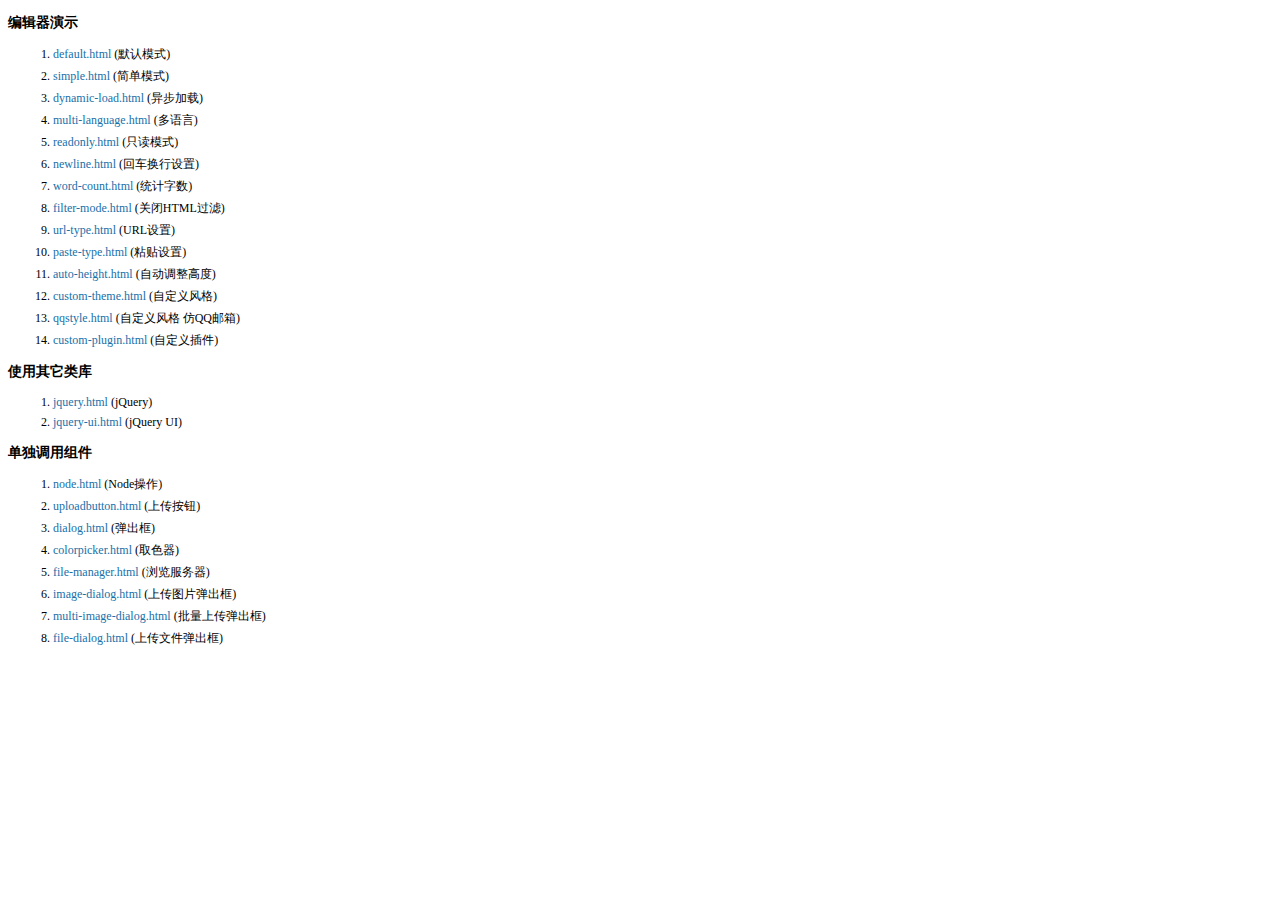
<file: kyruns/admin/editor/examples/index.html>
<!doctype html>
<html>
	<head>
		<meta charset="utf-8" />
		<title>KindEditor Examples</title>
		<style>
			body {
				font-size: 12px;
				font-family: Tahoma, Simsun;
			}
			h3 {
				font-size: 14px;
			}
			a {
				color: #1870a9;
				text-decoration: none;
			}
			a:hover {
				color: #BC2A4D;
			}
			li {
				margin: 5px;
			}
		</style>
	</head>
	<body>
		<h3>编辑器演示</h3>
		<ol>
			<li><a href="default.html" target="_blank">default.html</a> (默认模式)</li>
			<li><a href="simple.html" target="_blank">simple.html</a> (简单模式)</li>
			<li><a href="dynamic-load.html" target="_blank">dynamic-load.html</a> (异步加载)</li>
			<li><a href="multi-language.html" target="_blank">multi-language.html</a> (多语言)</li>
			<li><a href="readonly.html" target="_blank">readonly.html</a> (只读模式)</li>
			<li><a href="newline.html" target="_blank">newline.html</a> (回车换行设置)</li>
			<li><a href="word-count.html" target="_blank">word-count.html</a> (统计字数)</li>
			<li><a href="filter-mode.html" target="_blank">filter-mode.html</a> (关闭HTML过滤)</li>
			<li><a href="url-type.html" target="_blank">url-type.html</a> (URL设置)</li>
			<li><a href="paste-type.html" target="_blank">paste-type.html</a> (粘贴设置)</li>
			<li><a href="auto-height.html" target="_blank">auto-height.html</a> (自动调整高度)</li>
			<li><a href="custom-theme.html" target="_blank">custom-theme.html</a> (自定义风格)</li>
			<li><a href="qqstyle.html" target="_blank">qqstyle.html</a> (自定义风格 仿QQ邮箱)</li>
			<li><a href="custom-plugin.html" target="_blank">custom-plugin.html</a> (自定义插件)</li>
		</ol>
		<h3>使用其它类库</h3>
		<ol>
			<li><a href="jquery.html" target="_blank">jquery.html</a> (jQuery)</li>
			<li><a href="jquery-ui.html" target="_blank">jquery-ui.html</a> (jQuery UI)</li>
		</ol>
		<h3>单独调用组件</h3>
		<ol>
			<li><a href="node.html" target="_blank">node.html</a> (Node操作)</li>
			<li><a href="uploadbutton.html" target="_blank">uploadbutton.html</a> (上传按钮)</li>
			<li><a href="dialog.html" target="_blank">dialog.html</a> (弹出框)</li>
			<li><a href="colorpicker.html" target="_blank">colorpicker.html</a> (取色器)</li>
			<li><a href="file-manager.html" target="_blank">file-manager.html</a> (浏览服务器)</li>
			<li><a href="image-dialog.html" target="_blank">image-dialog.html</a> (上传图片弹出框)</li>
			<li><a href="multi-image-dialog.html" target="_blank">multi-image-dialog.html</a> (批量上传弹出框)</li>
			<li><a href="file-dialog.html" target="_blank">file-dialog.html</a> (上传文件弹出框)</li>
		</ol>
	</body>
</html>
</file>
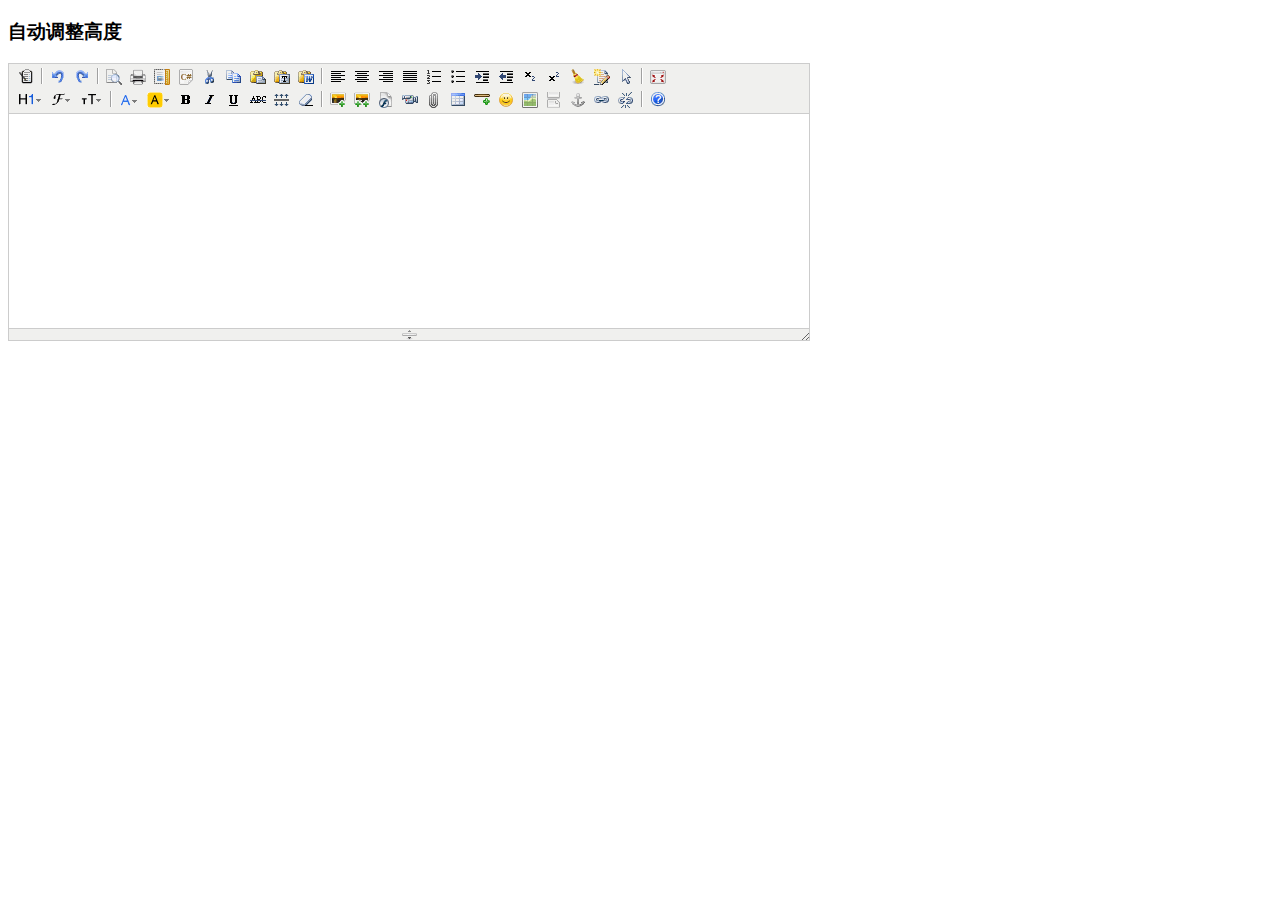
<file: kyruns/admin/editor/examples/auto-height.html>
<!doctype html>
<html>
	<head>
		<meta charset="utf-8" />
		<title>Auto Height Examples</title>
		<style>
			form {
				margin: 0;
			}
			textarea {
				display: block;
			}
		</style>
		<link rel="stylesheet" href="../themes/default/default.css" />
		<script charset="utf-8" src="../kindeditor-min.js"></script>
		<script charset="utf-8" src="../lang/zh_CN.js"></script>
		<script>
			KindEditor.ready(function(K) {
				K.create('textarea[name="content"]', {
					autoHeightMode : true,
					afterCreate : function() {
						this.loadPlugin('autoheight');
					}
				});
			});
		</script>
	</head>
	<body>
		<h3>自动调整高度</h3>
		<form>
			<textarea name="content" style="width:800px;height:200px;"></textarea>
		</form>
	</body>
</html>
</file>
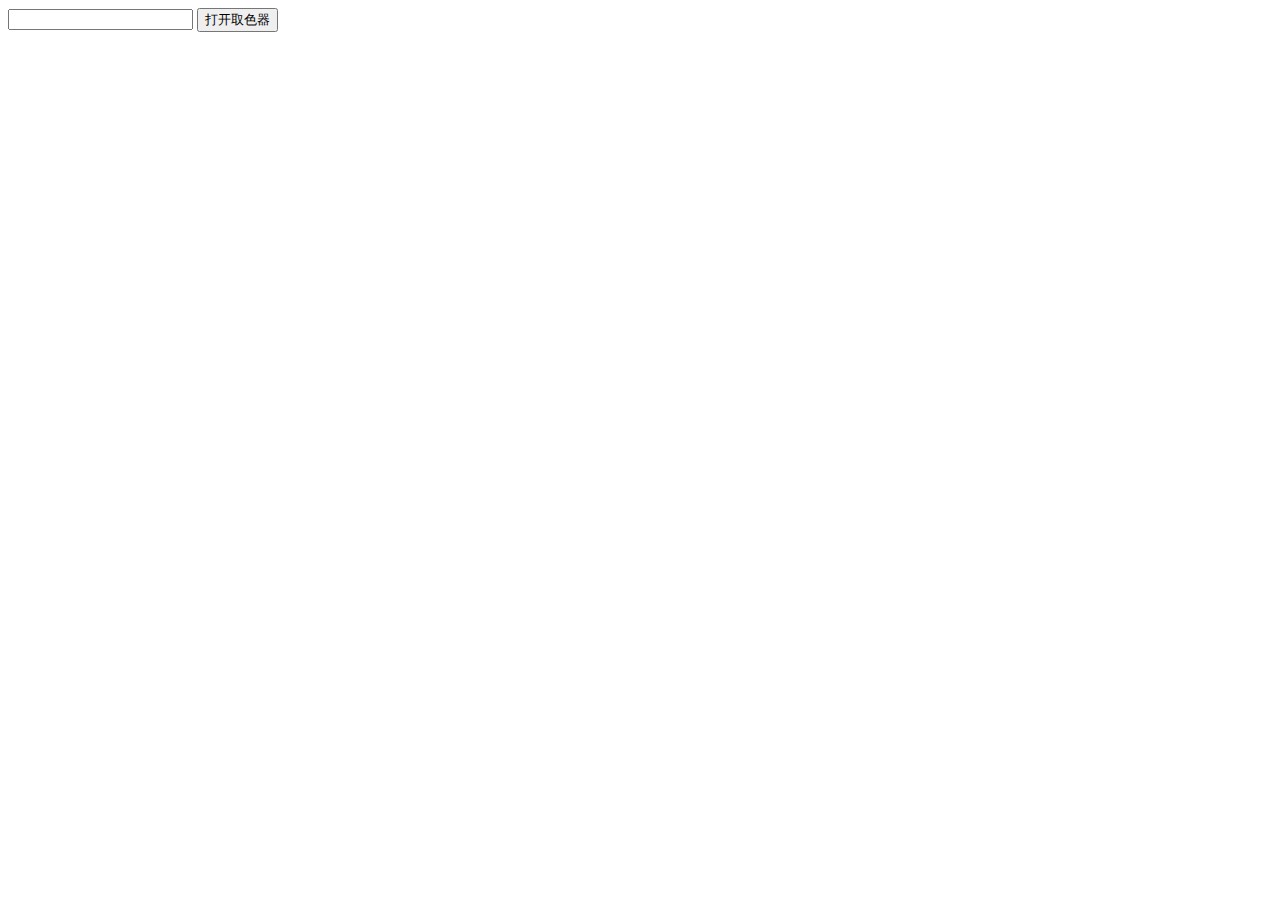
<file: kyruns/admin/editor/examples/colorpicker.html>
<!doctype html>
<html>
	<head>
		<meta charset="utf-8" />
		<title>ColorPicker Examples</title>
		<link rel="stylesheet" href="../themes/default/default.css" />
		<script src="../kindeditor-min.js"></script>
		<script>
			KindEditor.ready(function(K) {
				var colorpicker;
				K('#colorpicker').bind('click', function(e) {
					e.stopPropagation();
					if (colorpicker) {
						colorpicker.remove();
						colorpicker = null;
						return;
					}
					var colorpickerPos = K('#colorpicker').pos();
					colorpicker = K.colorpicker({
						x : colorpickerPos.x,
						y : colorpickerPos.y + K('#colorpicker').height(),
						z : 19811214,
						selectedColor : 'default',
						noColor : '无颜色',
						click : function(color) {
							K('#color').val(color);
							colorpicker.remove();
							colorpicker = null;
						}
					});
				});
				K(document).click(function() {
					if (colorpicker) {
						colorpicker.remove();
						colorpicker = null;
					}
				});
			});
		</script>
	</head>
	<body>
		<input type="text" id="color" value="" /> <input type="button" id="colorpicker" value="打开取色器" />
	</body>
</html>
</file>
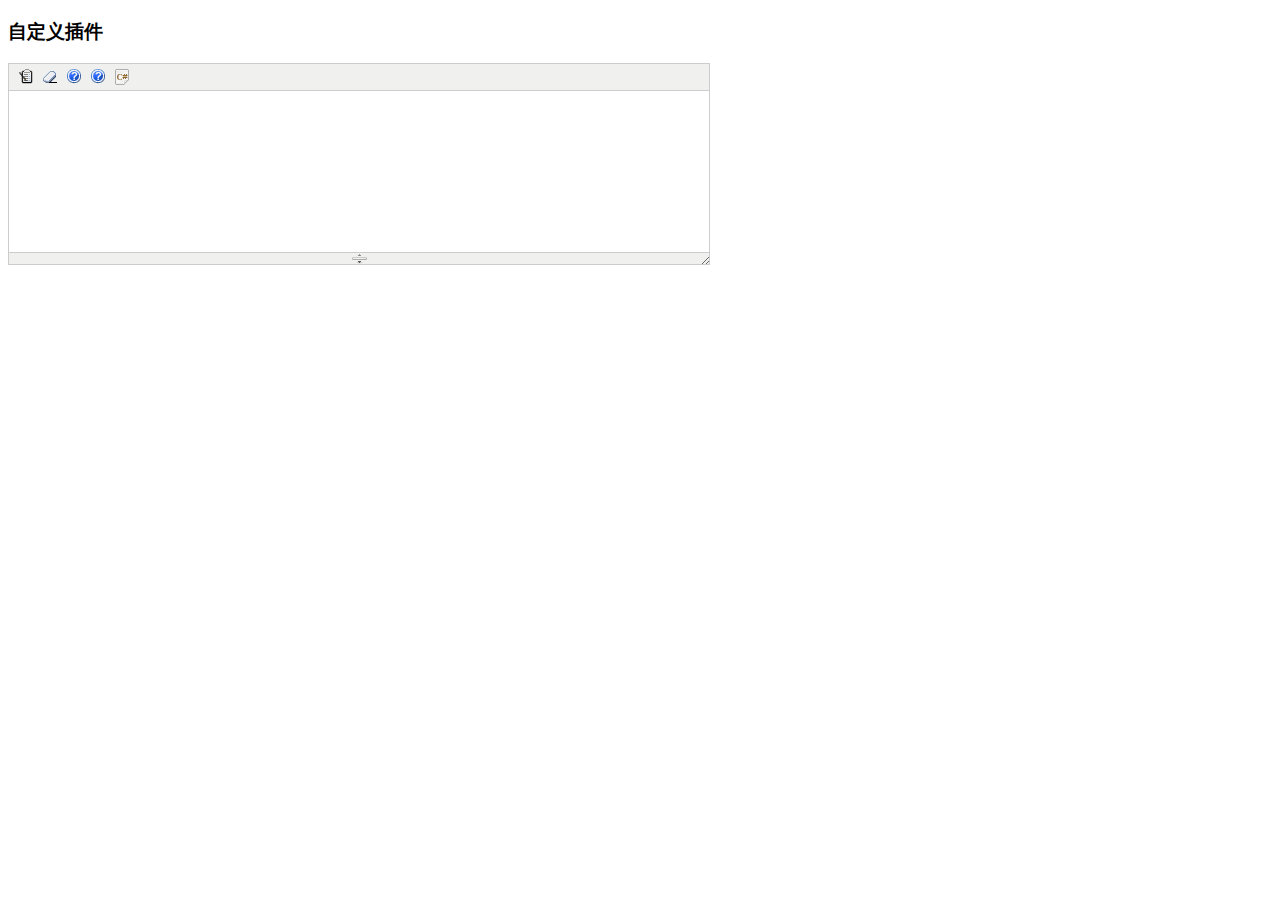
<file: kyruns/admin/editor/examples/custom-plugin.html>
<!doctype html>
<html>
	<head>
		<meta charset="utf-8" />
		<title>Custom Plugin Examples</title>
		<style>
			form {
				margin: 0;
			}
			textarea {
				display: block;
			}
			.ke-icon-example1 {
				background-image: url(../themes/default/default.gif);
				background-position: 0px -672px;
				width: 16px;
				height: 16px;
			}
			.ke-icon-example2 {
				background-image: url(../themes/default/default.gif);
				background-position: 0px -672px;
				width: 16px;
				height: 16px;
			}
		</style>
		<link rel="stylesheet" href="../themes/default/default.css" />
		<script charset="utf-8" src="../kindeditor-min.js"></script>
		<script charset="utf-8" src="../lang/zh_CN.js"></script>
		<script>
			// 自定义插件 #1
			KindEditor.lang({
				example1 : '插入HTML'
			});
			KindEditor.plugin('example1', function(K) {
				var self = this, name = 'example1';
				self.clickToolbar(name, function() {
					self.insertHtml('<strong>测试内容</strong>');
				});
			});
			// 自定义插件 #2
			KindEditor.lang({
				example2 : 'CLASS样式'
			});
			KindEditor.plugin('example2', function(K) {
				var self = this, name = 'example2';
				function click(value) {
					var cmd = self.cmd;
					if (value === 'adv_strikethrough') {
						cmd.wrap('<span style="background-color:#e53333;text-decoration:line-through;"></span>');
					} else {
						cmd.wrap('<span class="' + value + '"></span>');
					}
					cmd.select();
					self.hideMenu();
				}
				self.clickToolbar(name, function() {
					var menu = self.createMenu({
						name : name,
						width : 150
					});
					menu.addItem({
						title : '红底白字',
						click : function() {
							click('red');
						}
					});
					menu.addItem({
						title : '绿底白字',
						click : function() {
							click('green');
						}
					});
					menu.addItem({
						title : '黄底白字',
						click : function() {
							click('yellow');
						}
					});
					menu.addItem({
						title : '自定义删除线',
						click : function() {
							click('adv_strikethrough');
						}
					});
				});
			});
			KindEditor.ready(function(K) {
				K.create('#content1', {
					cssPath : ['../plugins/code/prettify.css', 'index.css'],
					items : ['source', 'removeformat', 'example1', 'example2', 'code']
				});
			});
		</script>
	</head>
	<body>
		<h3>自定义插件</h3>
		<textarea id="content1" name="content" style="width:700px;height:200px;visibility:hidden;"></textarea>
	</body>
</html>
</file>
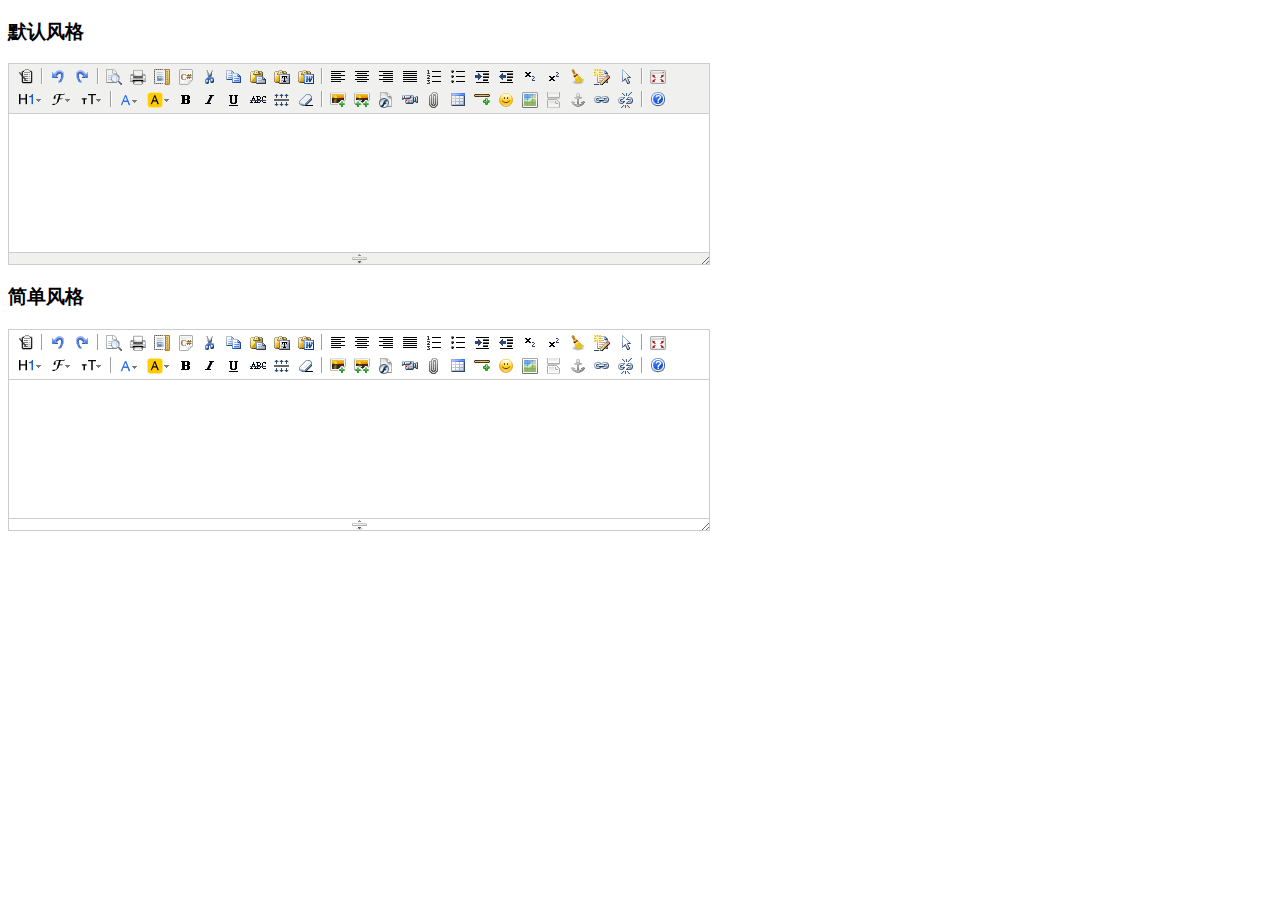
<file: kyruns/admin/editor/examples/custom-theme.html>
<!doctype html>
<html>
	<head>
		<meta charset="utf-8" />
		<title>Custom Theme Examples</title>
		<style>
			form {
				margin: 0;
			}
			textarea {
				display: block;
			}
		</style>
		<link rel="stylesheet" href="../themes/default/default.css" />
		<script charset="utf-8" src="../kindeditor-min.js"></script>
		<script charset="utf-8" src="../lang/zh_CN.js"></script>
		<script>
			KindEditor.ready(function(K) {
				K.create('#content1', {
					themeType : 'default'
				});
				K.create('#content2', {
					themeType : 'simple'
				});
			});
		</script>
	</head>
	<body>
		<h3>默认风格</h3>
		<textarea id="content1" name="content" style="width:700px;height:200px;visibility:hidden;"></textarea>
		<h3>简单风格</h3>
		<textarea id="content2" name="content" style="width:700px;height:200px;visibility:hidden;"></textarea>
	</body>
</html>
</file>
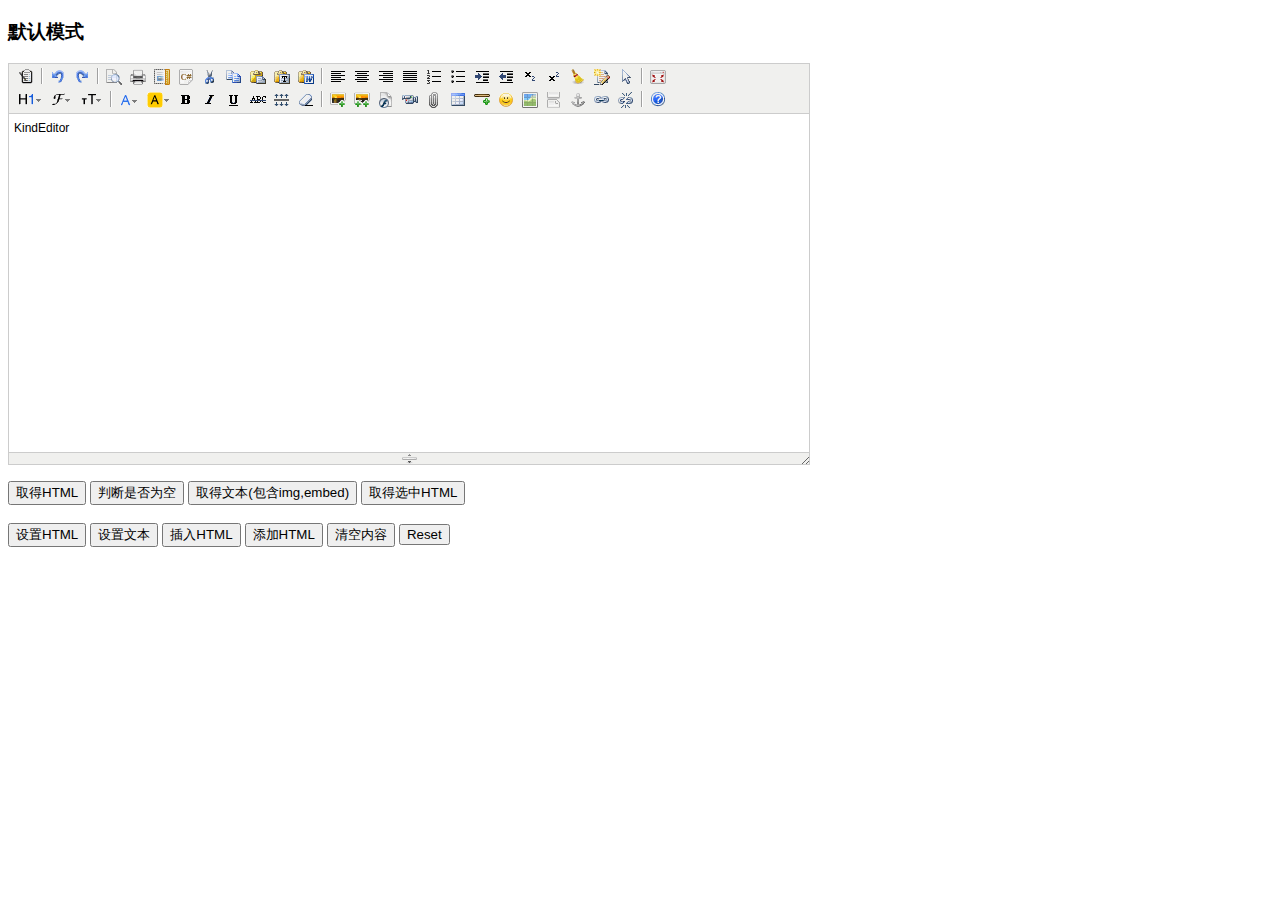
<file: kyruns/admin/editor/examples/default.html>
<!doctype html>
<html>
	<head>
		<meta charset="utf-8" />
		<title>Default Examples</title>
		<style>
			form {
				margin: 0;
			}
			textarea {
				display: block;
			}
		</style>
		<link rel="stylesheet" href="../themes/default/default.css" />
		<script charset="utf-8" src="../kindeditor-min.js"></script>
		<script charset="utf-8" src="../lang/zh_CN.js"></script>
		<script>
			var editor;
			KindEditor.ready(function(K) {
				editor = K.create('textarea[name="content"]', {
					allowFileManager : true
				});
				K('input[name=getHtml]').click(function(e) {
					alert(editor.html());
				});
				K('input[name=isEmpty]').click(function(e) {
					alert(editor.isEmpty());
				});
				K('input[name=getText]').click(function(e) {
					alert(editor.text());
				});
				K('input[name=selectedHtml]').click(function(e) {
					alert(editor.selectedHtml());
				});
				K('input[name=setHtml]').click(function(e) {
					editor.html('<h3>Hello KindEditor</h3>');
				});
				K('input[name=setText]').click(function(e) {
					editor.text('<h3>Hello KindEditor</h3>');
				});
				K('input[name=insertHtml]').click(function(e) {
					editor.insertHtml('<strong>插入HTML</strong>');
				});
				K('input[name=appendHtml]').click(function(e) {
					editor.appendHtml('<strong>添加HTML</strong>');
				});
				K('input[name=clear]').click(function(e) {
					editor.html('');
				});
			});
		</script>
	</head>
	<body>
		<h3>默认模式</h3>
		<form>
			<textarea name="content" style="width:800px;height:400px;visibility:hidden;">KindEditor</textarea>
			<p>
				<input type="button" name="getHtml" value="取得HTML" />
				<input type="button" name="isEmpty" value="判断是否为空" />
				<input type="button" name="getText" value="取得文本(包含img,embed)" />
				<input type="button" name="selectedHtml" value="取得选中HTML" />
				<br />
				<br />
				<input type="button" name="setHtml" value="设置HTML" />
				<input type="button" name="setText" value="设置文本" />
				<input type="button" name="insertHtml" value="插入HTML" />
				<input type="button" name="appendHtml" value="添加HTML" />
				<input type="button" name="clear" value="清空内容" />
				<input type="reset" name="reset" value="Reset" />
			</p>
		</form>
	</body>
</html>
</file>
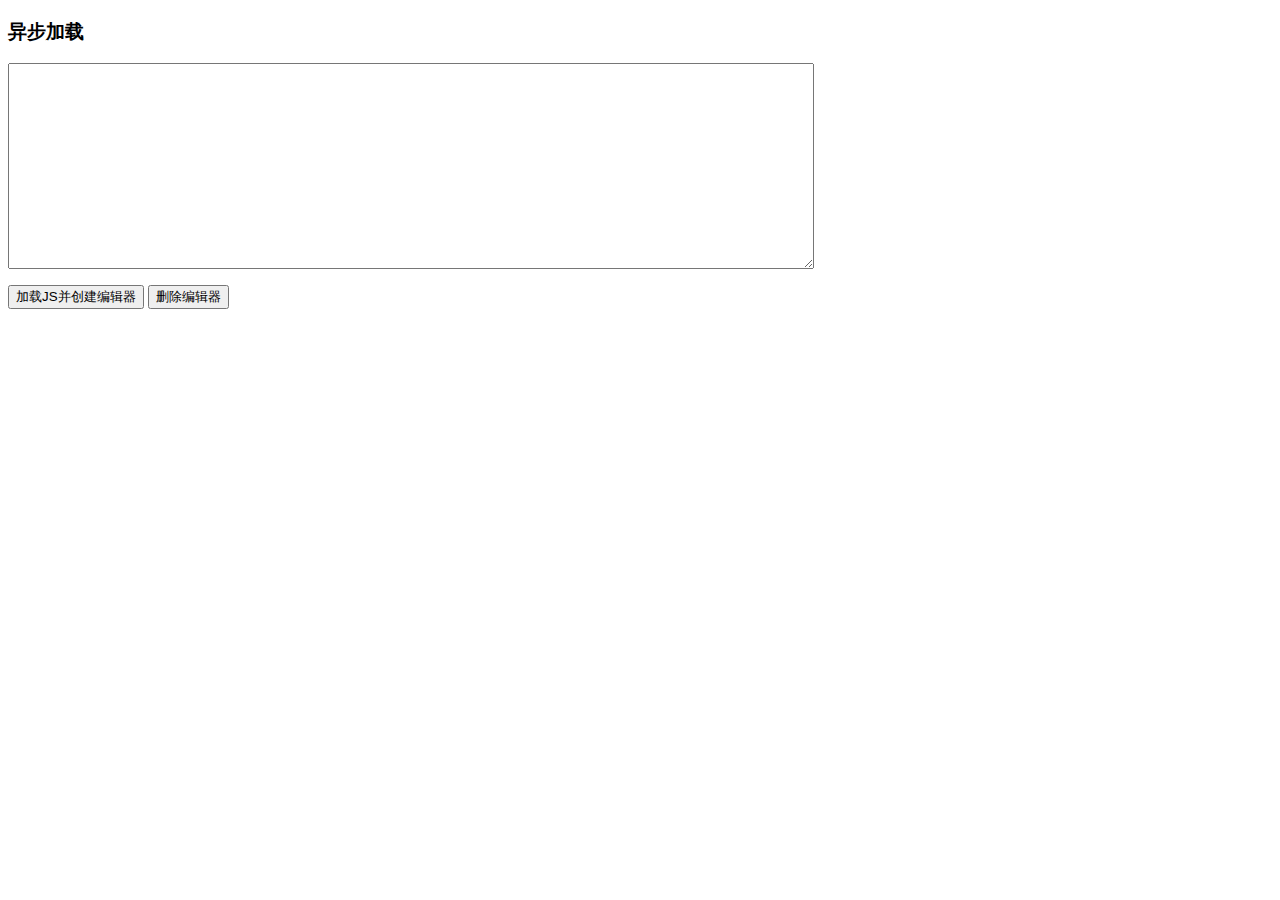
<file: kyruns/admin/editor/examples/dynamic-load.html>
<!doctype html>
<html>
	<head>
		<meta charset="utf-8" />
		<title>Dynamic Load Examples</title>
		<style>
			form {
				margin: 0;
			}
			textarea {
				display: block;
			}
		</style>
		<script charset="utf-8" src="jquery.js"></script>
		<script>
			$(function() {
				$('input[name=load]').click(function() {
					$.getScript('../kindeditor-min.js', function() {
						KindEditor.basePath = '../';
						KindEditor.create('textarea[name="content"]');
					});
				});
				$('input[name=remove]').click(function() {
					KindEditor.remove('textarea[name="content"]');
				});
			});
		</script>
	</head>
	<body>
		<h3>异步加载</h3>
		<form>
			<textarea name="content" style="width:800px;height:200px;"></textarea>
			<p>
				<input type="button" name="load" value="加载JS并创建编辑器" />
				<input type="button" name="remove" value="删除编辑器" />
			</p>
		</form>
	</body>
</html>
</file>
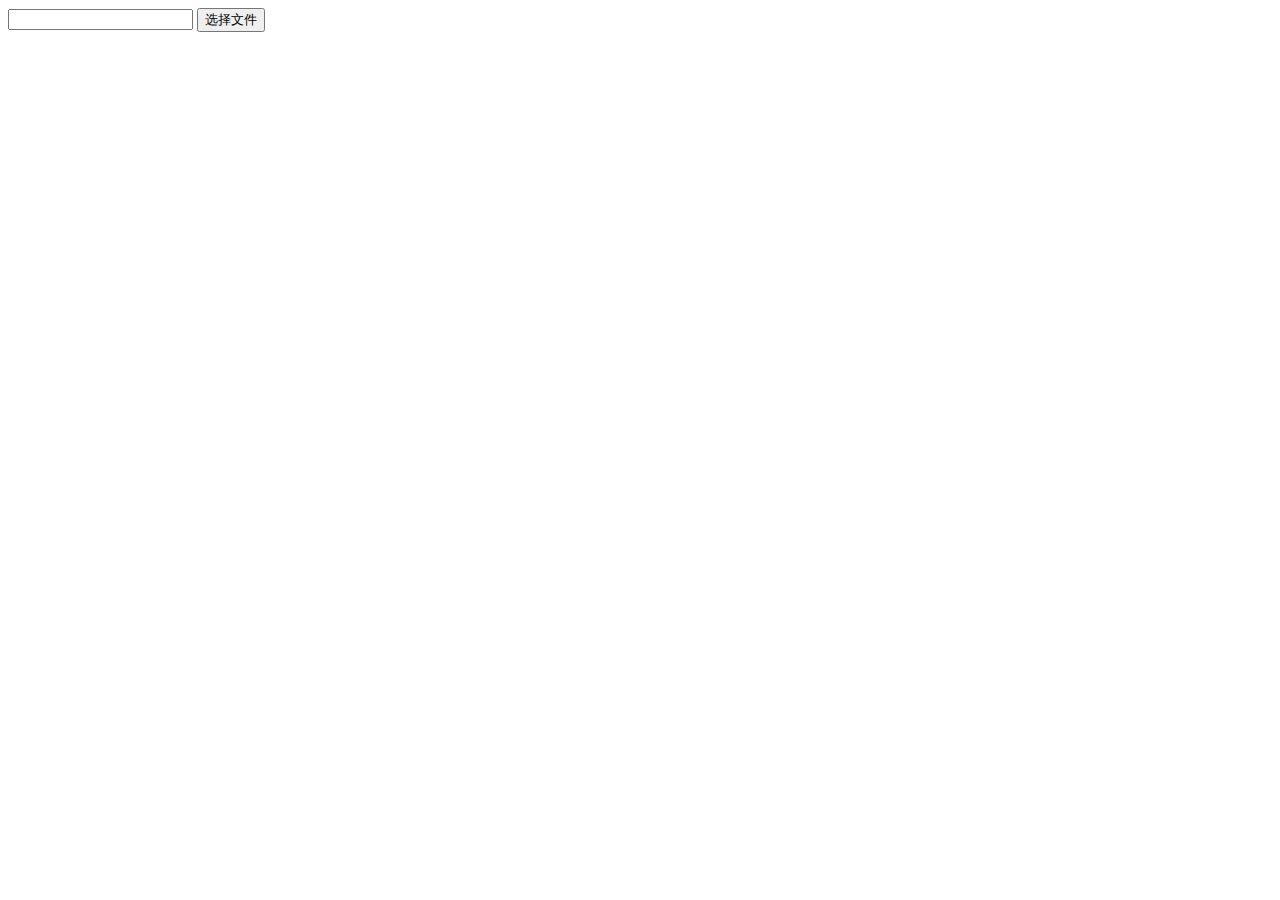
<file: kyruns/admin/editor/examples/file-dialog.html>
<!doctype html>
<html>
	<head>
		<meta charset="utf-8" />
		<title>fileDialog Examples</title>
		<link rel="stylesheet" href="../themes/default/default.css" />
		<script src="../kindeditor.js"></script>
		<script src="../lang/zh_CN.js"></script>
		<script>
			KindEditor.ready(function(K) {
				var editor = K.editor({
					allowFileManager : true
				});
				K('#insertfile').click(function() {
					editor.loadPlugin('insertfile', function() {
						editor.plugin.fileDialog({
							fileUrl : K('#url').val(),
							clickFn : function(url, title) {
								K('#url').val(url);
								editor.hideDialog();
							}
						});
					});
				});
			});
		</script>
	</head>
	<body>
		<input type="text" id="url" value="" /> <input type="button" id="insertfile" value="选择文件" />
	</body>
</html>
</file>
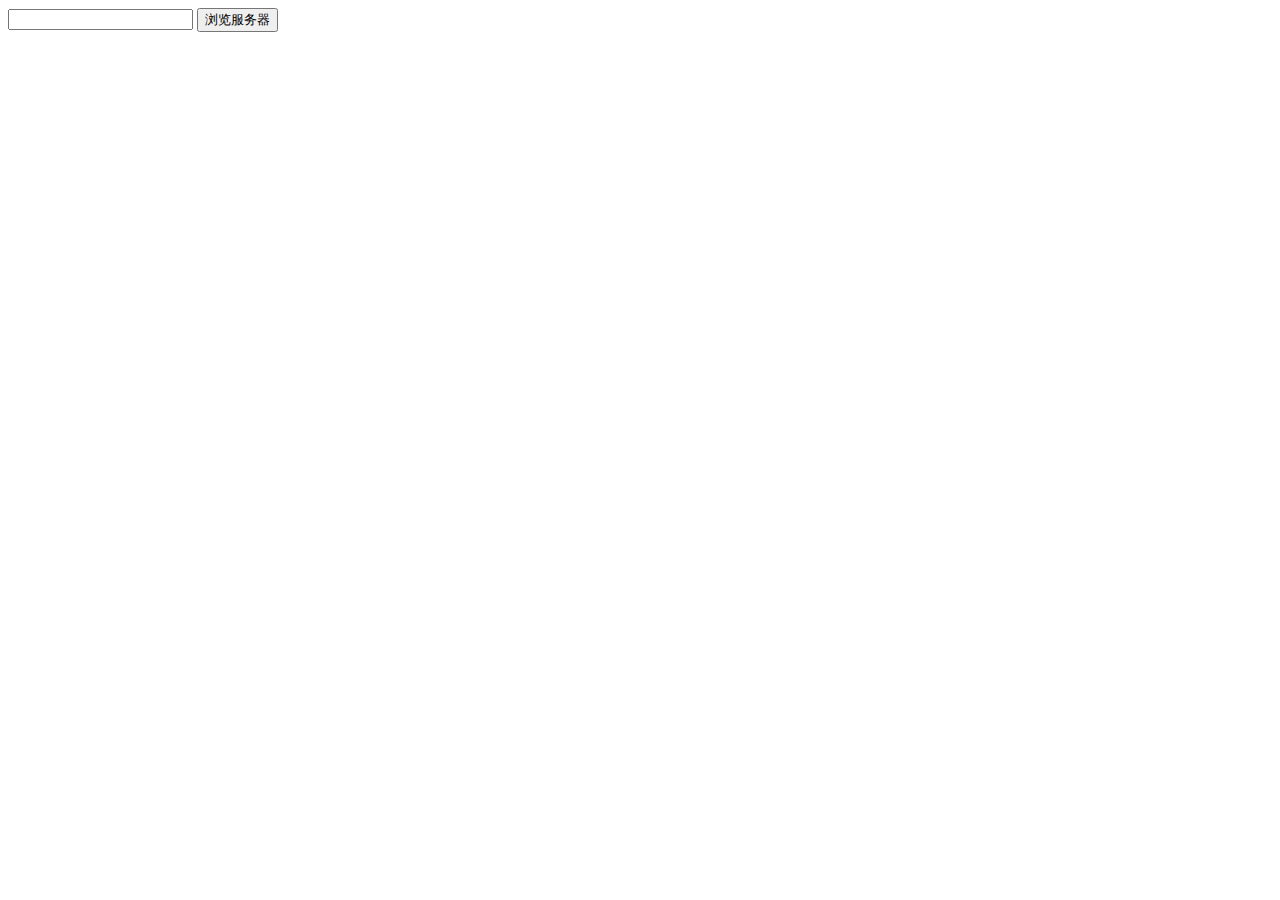
<file: kyruns/admin/editor/examples/file-manager.html>
<!doctype html>
<html>
	<head>
		<meta charset="utf-8" />
		<title>FileManager Examples</title>
		<link rel="stylesheet" href="../themes/default/default.css" />
		<script src="../kindeditor.js"></script>
		<script src="../lang/zh_CN.js"></script>
		<script>
			KindEditor.ready(function(K) {
				var editor = K.editor({
					fileManagerJson : '../php/file_manager_json.php'
				});
				K('#filemanager').click(function() {
					editor.loadPlugin('filemanager', function() {
						editor.plugin.filemanagerDialog({
							viewType : 'VIEW',
							dirName : 'image',
							clickFn : function(url, title) {
								K('#url').val(url);
								editor.hideDialog();
							}
						});
					});
				});
			});
		</script>
	</head>
	<body>
		<input type="text" id="url" value="" /> <input type="button" id="filemanager" value="浏览服务器" />
	</body>
</html>
</file>
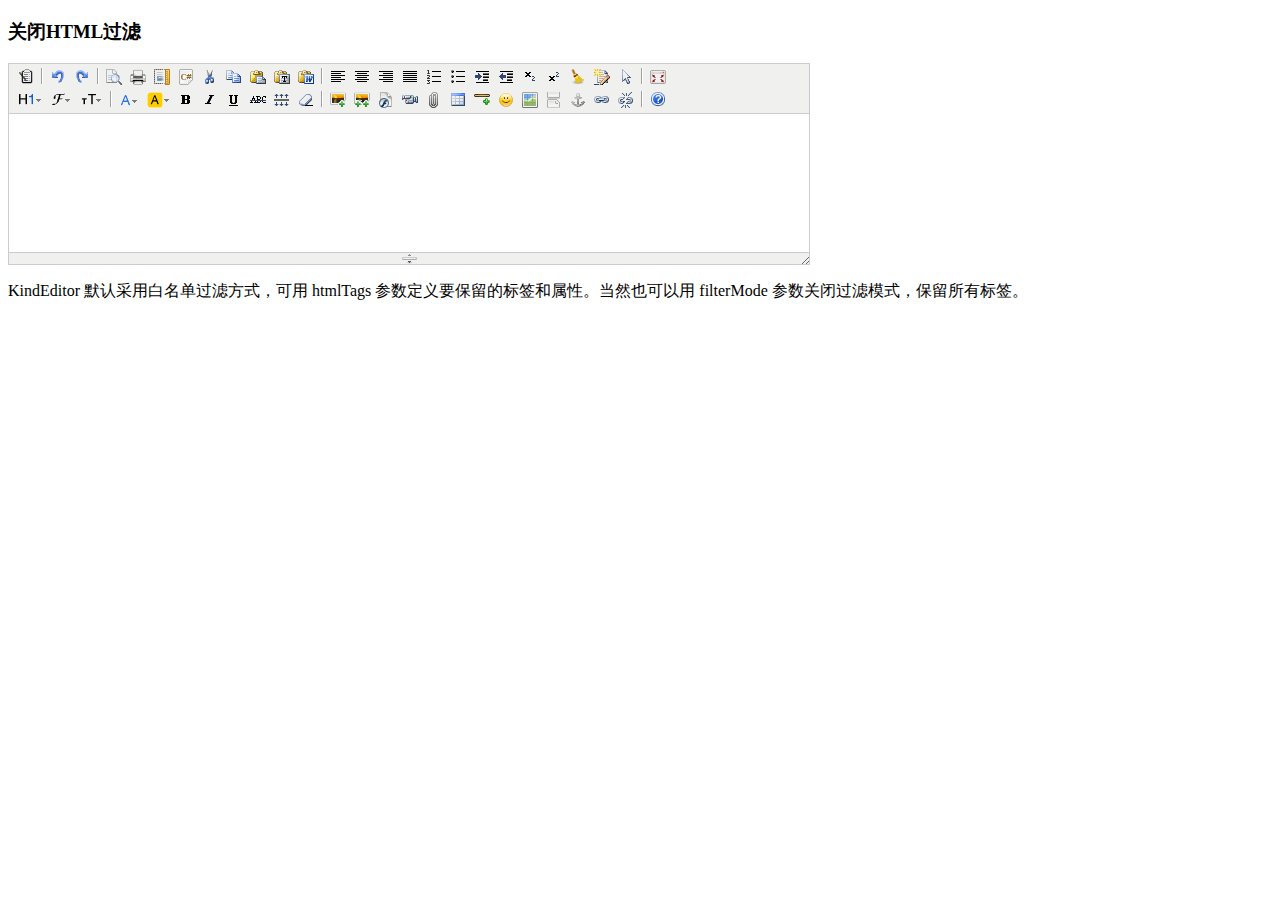
<file: kyruns/admin/editor/examples/filter-mode.html>
<!doctype html>
<html>
	<head>
		<meta charset="utf-8" />
		<title>Filter Mode Examples</title>
		<style>
			form {
				margin: 0;
			}
			textarea {
				display: block;
			}
		</style>
		<link rel="stylesheet" href="../themes/default/default.css" />
		<script charset="utf-8" src="../kindeditor-min.js"></script>
		<script charset="utf-8" src="../lang/zh_CN.js"></script>
		<script>
			KindEditor.ready(function(K) {
				K.create('textarea[name="content"]', {
					filterMode : false
				});
			});
		</script>
	</head>
	<body>
		<h3>关闭HTML过滤</h3>
		<form>
			<textarea name="content" style="width:800px;height:200px;"></textarea>
			<p>
				KindEditor 默认采用白名单过滤方式，可用 htmlTags 参数定义要保留的标签和属性。当然也可以用 filterMode 参数关闭过滤模式，保留所有标签。
			</p>
		</form>
	</body>
</html>
</file>
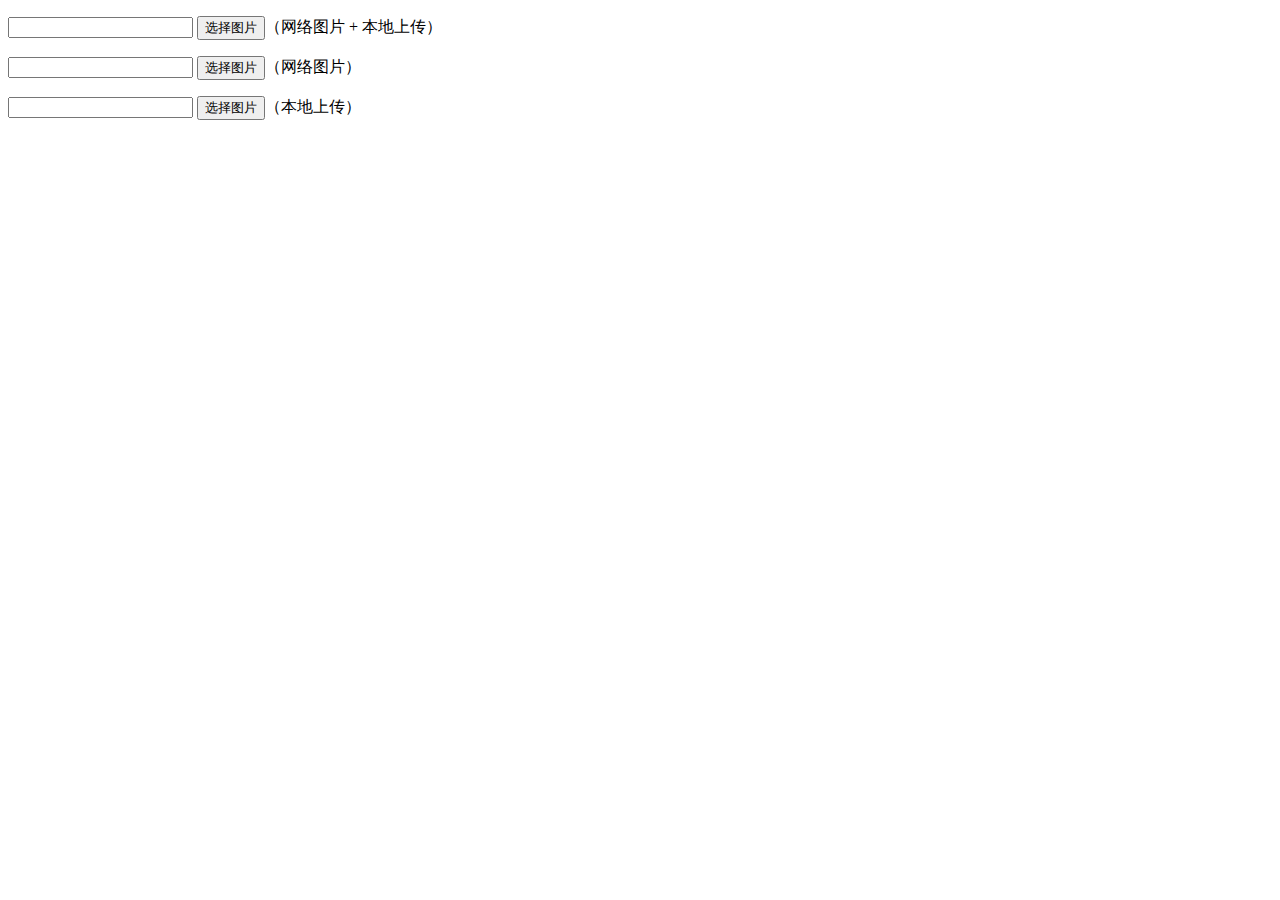
<file: kyruns/admin/editor/examples/image-dialog.html>
<!doctype html>
<html>
	<head>
		<meta charset="utf-8" />
		<title>ImageDialog Examples</title>
		<link rel="stylesheet" href="../themes/default/default.css" />
		<script src="../kindeditor.js"></script>
		<script src="../lang/zh_CN.js"></script>
		<script>
			KindEditor.ready(function(K) {
				var editor = K.editor({
					allowFileManager : true
				});
				K('#image1').click(function() {
					editor.loadPlugin('image', function() {
						editor.plugin.imageDialog({
							imageUrl : K('#url1').val(),
							clickFn : function(url, title, width, height, border, align) {
								K('#url1').val(url);
								editor.hideDialog();
							}
						});
					});
				});
				K('#image2').click(function() {
					editor.loadPlugin('image', function() {
						editor.plugin.imageDialog({
							showLocal : false,
							imageUrl : K('#url2').val(),
							clickFn : function(url, title, width, height, border, align) {
								K('#url2').val(url);
								editor.hideDialog();
							}
						});
					});
				});
				K('#image3').click(function() {
					editor.loadPlugin('image', function() {
						editor.plugin.imageDialog({
							showRemote : false,
							imageUrl : K('#url3').val(),
							clickFn : function(url, title, width, height, border, align) {
								K('#url3').val(url);
								editor.hideDialog();
							}
						});
					});
				});
			});
		</script>
	</head>
	<body>
		<p><input type="text" id="url1" value="" /> <input type="button" id="image1" value="选择图片" />（网络图片 + 本地上传）</p>
		<p><input type="text" id="url2" value="" /> <input type="button" id="image2" value="选择图片" />（网络图片）</p>
		<p><input type="text" id="url3" value="" /> <input type="button" id="image3" value="选择图片" />（本地上传）</p>
	</body>
</html>
</file>
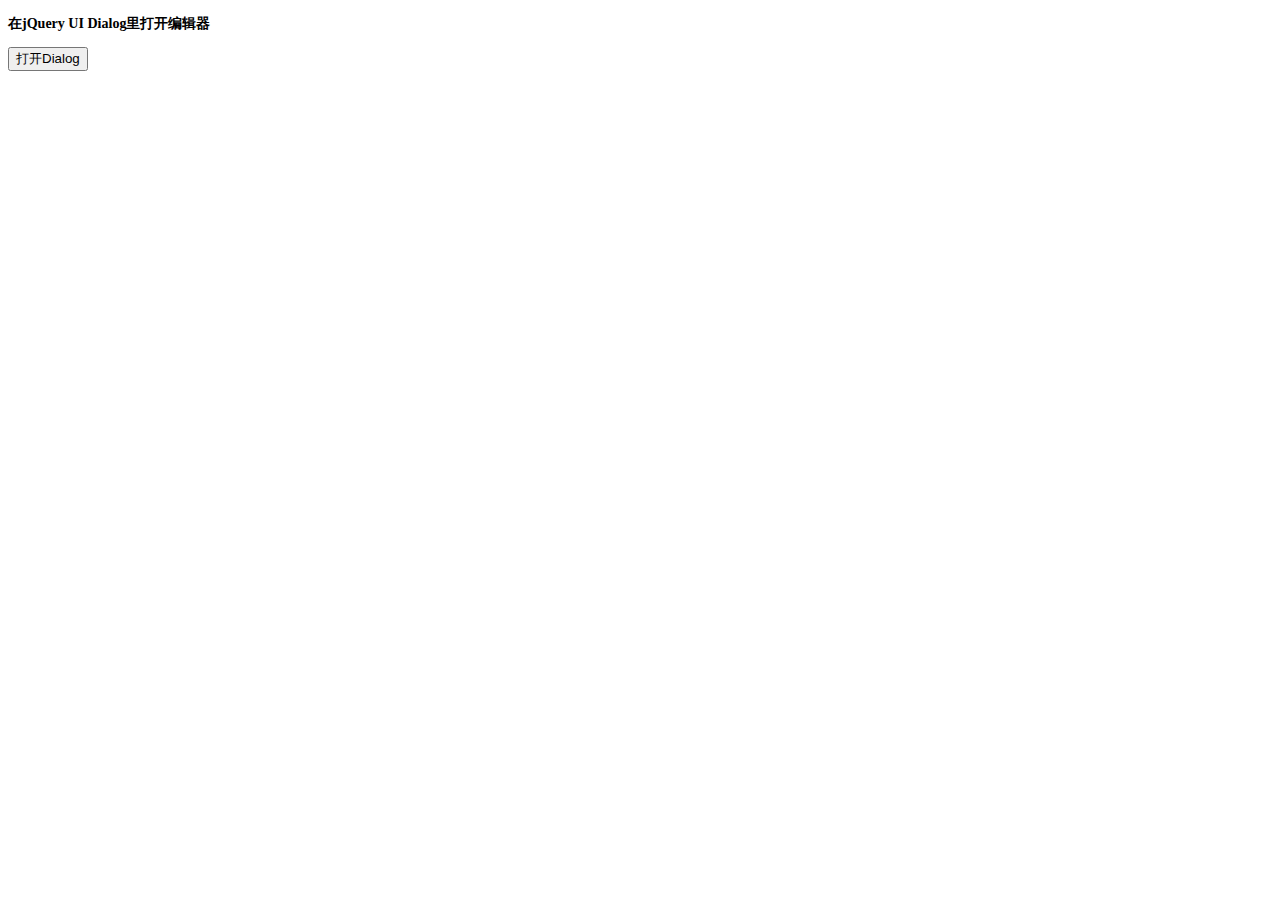
<file: kyruns/admin/editor/examples/jquery-ui.html>
<!doctype html>
<html>
	<head>
		<meta charset="utf-8" />
		<title>With jQuery UI</title>
		<style>
			body {
				font-size: 12px;
			}
			form {
				margin: 0;
			}
			textarea {
				display: block;
			}
			#J_editorDialog {
				display: none;
			}
		</style>
		<link rel="stylesheet" href="jquery-ui/css/smoothness/jquery-ui-1.9.2.custom.css" />
		<link rel="stylesheet" href="../themes/default/default.css" />
		<script charset="utf-8" src="jquery.js"></script>
		<script charset="utf-8" src="jquery-ui/js/jquery-ui-1.9.2.custom.js"></script>
		<script charset="utf-8" src="../kindeditor.js"></script>
		<script charset="utf-8" src="../lang/zh_CN.js"></script>
		<script>
			$(function() {
				$('#J_openDialog').click(function() {
					$('#J_editorDialog').dialog({
						title : 'KindEditor',
						width : 700,
						open : function(event, ui) {
							// 打开Dialog后创建编辑器
							KindEditor.create('textarea[name="content"]', {
								resizeType : 1
							});
						},
						beforeClose : function(event, ui) {
							// 关闭Dialog前移除编辑器
							KindEditor.remove('textarea[name="content"]');
						}
					});
				});
			});
		</script>
	</head>
	<body>
		<h3>在jQuery UI Dialog里打开编辑器</h3>
		<div id="J_editorDialog">
			<textarea name="content" style="width:100%;height:200px;"></textarea>
		</div>
		<button type="button" id="J_openDialog">打开Dialog</button>
	</body>
</html>
</file>
<file: kyruns/admin/editor/themes/default/default.css>
/* common */
.ke-inline-block {
	display: -moz-inline-stack;
	display: inline-block;
	vertical-align: middle;
	zoom: 1;
	*display: inline;
}
.ke-clearfix {
	zoom: 1;
}
.ke-clearfix:after {
	content: ".";
	display: block;
	clear: both;
	font-size: 0;
	height: 0;
	line-height: 0;
	visibility: hidden;
}
.ke-shadow {
	box-shadow: 1px 1px 3px #A0A0A0;
	-moz-box-shadow: 1px 1px 3px #A0A0A0;
	-webkit-box-shadow: 1px 1px 3px #A0A0A0;
	filter: progid:DXImageTransform.Microsoft.Shadow(color='#A0A0A0', Direction=135, Strength=3);
	background-color: #F0F0EE;
}
.ke-menu a,
.ke-menu a:hover,
.ke-dialog a,
.ke-dialog a:hover {
	color: #337FE5;
	text-decoration: none;
}
/* icons */
.ke-icon-source {
	background-position: 0px 0px;
	width: 16px;
	height: 16px;
}
.ke-icon-preview {
	background-position: 0px -16px;
	width: 16px;
	height: 16px;
}
.ke-icon-print {
	background-position: 0px -32px;
	width: 16px;
	height: 16px;
}
.ke-icon-undo {
	background-position: 0px -48px;
	width: 16px;
	height: 16px;
}
.ke-icon-redo {
	background-position: 0px -64px;
	width: 16px;
	height: 16px;
}
.ke-icon-cut {
	background-position: 0px -80px;
	width: 16px;
	height: 16px;
}
.ke-icon-copy {
	background-position: 0px -96px;
	width: 16px;
	height: 16px;
}
.ke-icon-paste {
	background-position: 0px -112px;
	width: 16px;
	height: 16px;
}
.ke-icon-selectall {
	background-position: 0px -128px;
	width: 16px;
	height: 16px;
}
.ke-icon-justifyleft {
	background-position: 0px -144px;
	width: 16px;
	height: 16px;
}
.ke-icon-justifycenter {
	background-position: 0px -160px;
	width: 16px;
	height: 16px;
}
.ke-icon-justifyright {
	background-position: 0px -176px;
	width: 16px;
	height: 16px;
}
.ke-icon-justifyfull {
	background-position: 0px -192px;
	width: 16px;
	height: 16px;
}
.ke-icon-insertorderedlist {
	background-position: 0px -208px;
	width: 16px;
	height: 16px;
}
.ke-icon-insertunorderedlist {
	background-position: 0px -224px;
	width: 16px;
	height: 16px;
}
.ke-icon-indent {
	background-position: 0px -240px;
	width: 16px;
	height: 16px;
}
.ke-icon-outdent {
	background-position: 0px -256px;
	width: 16px;
	height: 16px;
}
.ke-icon-subscript {
	background-position: 0px -272px;
	width: 16px;
	height: 16px;
}
.ke-icon-superscript {
	background-position: 0px -288px;
	width: 16px;
	height: 16px;
}
.ke-icon-date {
	background-position: 0px -304px;
	width: 25px;
	height: 16px;
}
.ke-icon-time {
	background-position: 0px -320px;
	width: 25px;
	height: 16px;
}
.ke-icon-formatblock {
	background-position: 0px -336px;
	width: 25px;
	height: 16px;
}
.ke-icon-fontname {
	background-position: 0px -352px;
	width: 21px;
	height: 16px;
}
.ke-icon-fontsize {
	background-position: 0px -368px;
	width: 23px;
	height: 16px;
}
.ke-icon-forecolor {
	background-position: 0px -384px;
	width: 20px;
	height: 16px;
}
.ke-icon-hilitecolor {
	background-position: 0px -400px;
	width: 23px;
	height: 16px;
}
.ke-icon-bold {
	background-position: 0px -416px;
	width: 16px;
	height: 16px;
}
.ke-icon-italic {
	background-position: 0px -432px;
	width: 16px;
	height: 16px;
}
.ke-icon-underline {
	background-position: 0px -448px;
	width: 16px;
	height: 16px;
}
.ke-icon-strikethrough {
	background-position: 0px -464px;
	width: 16px;
	height: 16px;
}
.ke-icon-removeformat {
	background-position: 0px -480px;
	width: 16px;
	height: 16px;
}
.ke-icon-image {
	background-position: 0px -496px;
	width: 16px;
	height: 16px;
}
.ke-icon-flash {
	background-position: 0px -512px;
	width: 16px;
	height: 16px;
}
.ke-icon-media {
	background-position: 0px -528px;
	width: 16px;
	height: 16px;
}
.ke-icon-div {
	background-position: 0px -544px;
	width: 16px;
	height: 16px;
}
.ke-icon-formula {
	background-position: 0px -576px;
	width: 16px;
	height: 16px;
}
.ke-icon-hr {
	background-position: 0px -592px;
	width: 16px;
	height: 16px;
}
.ke-icon-emoticons {
	background-position: 0px -608px;
	width: 16px;
	height: 16px;
}
.ke-icon-link {
	background-position: 0px -624px;
	width: 16px;
	height: 16px;
}
.ke-icon-unlink {
	background-position: 0px -640px;
	width: 16px;
	height: 16px;
}
.ke-icon-fullscreen {
	background-position: 0px -656px;
	width: 16px;
	height: 16px;
}
.ke-icon-about {
	background-position: 0px -672px;
	width: 16px;
	height: 16px;
}
.ke-icon-plainpaste {
	background-position: 0px -704px;
	width: 16px;
	height: 16px;
}
.ke-icon-wordpaste {
	background-position: 0px -720px;
	width: 16px;
	height: 16px;
}
.ke-icon-table {
	background-position: 0px -784px;
	width: 16px;
	height: 16px;
}
.ke-icon-tablemenu {
	background-position: 0px -768px;
	width: 16px;
	height: 16px;
}
.ke-icon-tableinsert {
	background-position: 0px -784px;
	width: 16px;
	height: 16px;
}
.ke-icon-tabledelete {
	background-position: 0px -800px;
	width: 16px;
	height: 16px;
}
.ke-icon-tablecolinsertleft {
	background-position: 0px -816px;
	width: 16px;
	height: 16px;
}
.ke-icon-tablecolinsertright {
	background-position: 0px -832px;
	width: 16px;
	height: 16px;
}
.ke-icon-tablerowinsertabove {
	background-position: 0px -848px;
	width: 16px;
	height: 16px;
}
.ke-icon-tablerowinsertbelow {
	background-position: 0px -864px;
	width: 16px;
	height: 16px;
}
.ke-icon-tablecoldelete {
	background-position: 0px -880px;
	width: 16px;
	height: 16px;
}
.ke-icon-tablerowdelete {
	background-position: 0px -896px;
	width: 16px;
	height: 16px;
}
.ke-icon-tablecellprop {
	background-position: 0px -912px;
	width: 16px;
	height: 16px;
}
.ke-icon-tableprop {
	background-position: 0px -928px;
	width: 16px;
	height: 16px;
}
.ke-icon-checked {
	background-position: 0px -944px;
	width: 16px;
	height: 16px;
}
.ke-icon-code {
	background-position: 0px -960px;
	width: 16px;
	height: 16px;
}
.ke-icon-map {
	background-position: 0px -976px;
	width: 16px;
	height: 16px;
}
.ke-icon-baidumap {
	background-position: 0px -976px;
	width: 16px;
	height: 16px;
}
.ke-icon-lineheight {
	background-position: 0px -992px;
	width: 16px;
	height: 16px;
}
.ke-icon-clearhtml {
	background-position: 0px -1008px;
	width: 16px;
	height: 16px;
}
.ke-icon-pagebreak {
	background-position: 0px -1024px;
	width: 16px;
	height: 16px;
}
.ke-icon-insertfile {
	background-position: 0px -1040px;
	width: 16px;
	height: 16px;
}
.ke-icon-quickformat {
	background-position: 0px -1056px;
	width: 16px;
	height: 16px;
}
.ke-icon-template {
	background-position: 0px -1072px;
	width: 16px;
	height: 16px;
}
.ke-icon-tablecellsplit {
	background-position: 0px -1088px;
	width: 16px;
	height: 16px;
}
.ke-icon-tablerowmerge {
	background-position: 0px -1104px;
	width: 16px;
	height: 16px;
}
.ke-icon-tablerowsplit {
	background-position: 0px -1120px;
	width: 16px;
	height: 16px;
}
.ke-icon-tablecolmerge {
	background-position: 0px -1136px;
	width: 16px;
	height: 16px;
}
.ke-icon-tablecolsplit {
	background-position: 0px -1152px;
	width: 16px;
	height: 16px;
}
.ke-icon-anchor {
	background-position: 0px -1168px;
	width: 16px;
	height: 16px;
}
.ke-icon-search {
	background-position: 0px -1184px;
	width: 16px;
	height: 16px;
}
.ke-icon-new {
	background-position: 0px -1200px;
	width: 16px;
	height: 16px;
}
.ke-icon-specialchar {
	background-position: 0px -1216px;
	width: 16px;
	height: 16px;
}
.ke-icon-multiimage {
	background-position: 0px -1232px;
	width: 16px;
	height: 16px;
}
/* container */
.ke-container {
	display: block;
	border: 1px solid #CCCCCC;
	background-color: #FFF;
	overflow: hidden;
	margin: 0;
	padding: 0;
}
/* toolbar */
.ke-toolbar {
	border-bottom: 1px solid #CCC;
	background-color: #F0F0EE;
	padding: 2px 5px;
	text-align: left;
	overflow: hidden;
	zoom: 1;
}
.ke-toolbar-icon {
	background-repeat: no-repeat;
	font-size: 0;
	line-height: 0;
	overflow: hidden;
	display: block;
}
.ke-toolbar-icon-url {
	background-image: url(default.png);
}
.ke-toolbar .ke-outline {
	border: 1px solid #F0F0EE;
	margin: 1px;
	padding: 1px 2px;
	font-size: 0;
	line-height: 0;
	overflow: hidden;
	cursor: pointer;
	display: block;
	float: left;
}
.ke-toolbar .ke-on {
	border: 1px solid #5690D2;
}
.ke-toolbar .ke-selected {
	border: 1px solid #5690D2;
	background-color: #E9EFF6;
}
.ke-toolbar .ke-disabled {
	cursor: default;
}
.ke-toolbar .ke-separator {
	height: 16px;
	margin: 2px 3px;
	border-left: 1px solid #A0A0A0;
	border-right: 1px solid #FFFFFF;
	border-top:0;
	border-bottom:0;
	width: 0;
	font-size: 0;
	line-height: 0;
	overflow: hidden;
	display: block;
	float: left;
}
.ke-toolbar .ke-hr {
	overflow: hidden;
	height: 1px;
	clear: both;
}
/* edit */
.ke-edit {
	padding: 0;
}
.ke-edit-iframe,
.ke-edit-textarea {
	border: 0;
	margin: 0;
	padding: 0;
	overflow: auto;
}
.ke-edit-textarea {
	font: 12px/1.5 "Consolas", "Monaco", "Bitstream Vera Sans Mono", "Courier New", Courier, monospace;
	color: #000;
	overflow: auto;
	resize: none;
}
.ke-edit-textarea:focus {
	outline: none;
}
/* statusbar */
.ke-statusbar {
	position: relative;
	background-color: #F0F0EE;
	border-top: 1px solid #CCCCCC;
	font-size: 0;
	line-height: 0;
	*height: 12px;
	overflow: hidden;
	text-align: center;
	cursor: s-resize;
}
.ke-statusbar-center-icon {
	background-position: -0px -754px;
	width: 15px;
	height: 11px;
	background-image: url(default.png);
}
.ke-statusbar-right-icon {
	position: absolute;
	right: 0;
	bottom: 0;
	cursor: se-resize;
	background-position: -5px -741px;
	width: 11px;
	height: 11px;
	background-image: url(default.png);
}
/* menu */
.ke-menu {
	border: 1px solid #A0A0A0;
	background-color: #F1F1F1;
	color: #222222;
	padding: 2px;
	font-family: "sans serif",tahoma,verdana,helvetica;
	font-size: 12px;
	text-align: left;
	overflow: hidden;
}
.ke-menu-item {
	border: 1px solid #F1F1F1;
	background-color: #F1F1F1;
	color: #222222;
	height: 24px;
	overflow: hidden;
	cursor: pointer;
}
.ke-menu-item-on {
	border: 1px solid #5690D2;
	background-color: #E9EFF6;
}
.ke-menu-item-left {
	width: 27px;
	text-align: center;
	overflow: hidden;
}
.ke-menu-item-center {
	width: 0;
	height: 24px;
	border-left: 1px solid #E3E3E3;
	border-right: 1px solid #FFFFFF;
	border-top: 0;
	border-bottom: 0;
}
.ke-menu-item-center-on {
	border-left: 1px solid #E9EFF6;
	border-right: 1px solid #E9EFF6;
}
.ke-menu-item-right {
	border: 0;
	padding: 0 0 0 5px;
	line-height: 24px;
	text-align: left;
	overflow: hidden;
}
.ke-menu-separator {
	margin: 2px 0;
	height: 0;
	overflow: hidden;
	border-top: 1px solid #CCCCCC;
	border-bottom: 1px solid #FFFFFF;
	border-left: 0;
	border-right: 0;
}
/* colorpicker */
.ke-colorpicker {
	border: 1px solid #A0A0A0;
	background-color: #F1F1F1;
	color: #222222;
	padding: 2px;
}
.ke-colorpicker-table {
	border:0;
	margin:0;
	padding:0;
	border-collapse: separate;
}
.ke-colorpicker-cell {
	font-size: 0;
	line-height: 0;
	border: 1px solid #F0F0EE;
	cursor: pointer;
	margin:3px;
	padding:0;
}
.ke-colorpicker-cell-top {
	font-family: "sans serif",tahoma,verdana,helvetica;
	font-size: 12px;
	line-height: 24px;
	border: 1px solid #F0F0EE;
	cursor: pointer;
	margin:0;
	padding:0;
	text-align: center;
}
.ke-colorpicker-cell-on {
	border: 1px solid #5690D2;
}
.ke-colorpicker-cell-selected {
	border: 1px solid #2446AB;
}
.ke-colorpicker-cell-color {
	width: 14px;
	height: 14px;
	margin: 3px;
	padding: 0;
	border: 0;
}
/* dialog */
.ke-dialog {
	position: absolute;
	margin: 0;
	padding: 0;
}
.ke-dialog .ke-header {
	width: 100%;
	margin-bottom: 10px;
}
.ke-dialog .ke-header .ke-left {
	float: left;
}
.ke-dialog .ke-header .ke-right {
	float: right;
}
.ke-dialog .ke-header label {
	margin-right: 0;
	cursor: pointer;
	font-weight: normal;
	display: inline;
	vertical-align: top;
}
.ke-dialog-content {
	background-color: #FFF;
	width: 100%;
	height: 100%;
	color: #333;
	border: 1px solid #A0A0A0;
}
.ke-dialog-shadow {
	position: absolute;
	z-index: -1;
	top: 0;
	left: 0;
	width: 100%;
	height: 100%;
	box-shadow: 3px 3px 7px #999;
	-moz-box-shadow: 3px 3px 7px #999;
	-webkit-box-shadow: 3px 3px 7px #999;
	filter: progid:DXImageTransform.Microsoft.Blur(PixelRadius='3', MakeShadow='true', ShadowOpacity='0.4');
	background-color: #F0F0EE;
}
.ke-dialog-header {
	border:0;
	margin:0;
	padding: 0 10px;
	background: url(background.png) repeat scroll 0 0 #F0F0EE;
	border-bottom: 1px solid #CFCFCF;
	height: 24px;
	font: 12px/24px "sans serif",tahoma,verdana,helvetica;
	text-align: left;
	color: #222;
	cursor: move;
}
.ke-dialog-icon-close {
	display: block;
	background: url(default.png) no-repeat scroll 0px -688px;
	width: 16px;
	height: 16px;
	position: absolute;
	right: 6px;
	top: 6px;
	cursor: pointer;
}
.ke-dialog-body {
	font: 12px/1.5 "sans serif",tahoma,verdana,helvetica;
	text-align: left;
	overflow: hidden;
	width: 100%;
}
.ke-dialog-body textarea {
	display: block;
	overflow: auto;
	padding: 0;
	resize: none;
}
.ke-dialog-body textarea:focus,
.ke-dialog-body input:focus,
.ke-dialog-body select:focus {
	outline: none;
}
.ke-dialog-body label {
	margin-right: 10px;
	cursor: pointer;
	display: -moz-inline-stack;
	display: inline-block;
	vertical-align: middle;
	zoom: 1;
	*display: inline;
}
.ke-dialog-body img {
	display: -moz-inline-stack;
	display: inline-block;
	vertical-align: middle;
	zoom: 1;
	*display: inline;
}
.ke-dialog-body select {
	display: -moz-inline-stack;
	display: inline-block;
	vertical-align: middle;
	zoom: 1;
	*display: inline;
	width: auto;
}
.ke-dialog-body .ke-textarea {
	display: block;
	width: 408px;
	height: 260px;
	font-family: "sans serif",tahoma,verdana,helvetica;
	font-size: 12px;
	border-color: #848484 #E0E0E0 #E0E0E0 #848484;
	border-style: solid;
	border-width: 1px;
}
.ke-dialog-body .ke-form {
	margin: 0;
	padding: 0;
}
.ke-dialog-loading {
	position: absolute;
	top: 0;
	left: 1px;
	z-index: 1;
	text-align: center;
}
.ke-dialog-loading-content {
	background: url("../common/loading.gif") no-repeat;
    color: #666;
    font-size: 14px;
    font-weight: bold;
    height: 31px;
    line-height: 31px;
    padding-left: 36px;
}
.ke-dialog-row {
	margin-bottom: 10px;
}
.ke-dialog-footer {
	font: 12px/1 "sans serif",tahoma,verdana,helvetica;
	text-align: right;
	padding:0 0 5px 0;
	background-color: #FFF;
	width: 100%;
}
.ke-dialog-preview,
.ke-dialog-yes {
	margin: 5px;
}
.ke-dialog-no {
	margin: 5px 10px 5px 5px;
}
.ke-dialog-mask {
	background-color:#FFF;
	filter:alpha(opacity=50);
	opacity:0.5;
}
.ke-button-common {
	background: url(background.png) no-repeat scroll 0 -25px transparent;
	cursor: pointer;
	height: 23px;
	line-height: 23px;
	overflow: visible;
	display: inline-block;
	vertical-align: top;
	cursor: pointer;
}
.ke-button-outer {
	background-position: 0 -25px;
	padding: 0;
	position: relative;
	display: -moz-inline-stack;
	display: inline-block;
	vertical-align: middle;
	zoom: 1;
	*display: inline;
}
.ke-button {
	background-position: right -25px;
	padding: 0 12px;
	margin: 0;
	font-family: "sans serif",tahoma,verdana,helvetica;
	border: 0 none;
	color: #333;
	font-size: 12px;
	left: 2px;
	text-decoration: none;
}
/* inputbox */
.ke-input-text {
	background-color:#FFFFFF;
	font-family: "sans serif",tahoma,verdana,helvetica;
	font-size: 12px;
	line-height: 17px;
	height: 17px;
	padding: 2px 4px;
	border-color: #848484 #E0E0E0 #E0E0E0 #848484;
	border-style: solid;
	border-width: 1px;
	display: -moz-inline-stack;
	display: inline-block;
	vertical-align: middle;
	zoom: 1;
	*display: inline;
}
.ke-input-number {
	width: 50px;
}
.ke-input-color {
	border: 1px solid #A0A0A0;
	background-color: #FFFFFF;
	font-size: 12px;
	width: 60px;
	height: 20px;
	line-height: 20px;
	padding-left: 5px;
	overflow: hidden;
	cursor: pointer;
	display: -moz-inline-stack;
	display: inline-block;
	vertical-align: middle;
	zoom: 1;
	*display: inline;
}
.ke-upload-button {
	position: relative;
}
.ke-upload-area {
	position: relative;
	overflow: hidden;
	margin: 0;
	padding: 0;
}
.ke-upload-area .ke-upload-file {
	position: absolute;
	font-size: 60px;
	top: 0;
	right: 0;
	padding: 0;
	margin: 0;
	z-index: 811212;
	border: 0 none;
	opacity: 0;
	filter: alpha(opacity=0);
}
/* tabs */
.ke-tabs {
	font: 12px/1 "sans serif",tahoma,verdana,helvetica;
	border-bottom:1px solid #A0A0A0;
	padding-left:5px;
	margin-bottom:20px;
}
.ke-tabs-ul  {
	list-style-image:none;
	list-style-position:outside;
	list-style-type:none;
	margin:0;
	padding:0;
}
.ke-tabs-li {
	position: relative;
	border: 1px solid #A0A0A0;
	background-color: #F0F0EE;
	margin: 0 2px -1px 0;
	padding: 0 20px;
	float: left;
	line-height: 25px;
	text-align: center;
	color: #555555;
	cursor: pointer;
}
.ke-tabs-li-selected {
	background-color: #FFF;
	border-bottom: 1px solid #FFF;
	color: #000;
	cursor: default;
}
.ke-tabs-li-on {
	background-color: #FFF;
	color: #000;
}
/* progressbar */
.ke-progressbar {
	position: relative;
	margin: 0;
	padding: 0;
}
.ke-progressbar-bar {
	border: 1px solid #6FA5DB;
	width: 80px;
	height: 5px;
	margin: 10px 10px 0 10px;
	padding: 0;
}
.ke-progressbar-bar-inner {
	width: 0;
	height: 5px;
	background-color: #6FA5DB;
	overflow: hidden;
	margin: 0;
	padding: 0;
}
.ke-progressbar-percent {
	position: absolute;
	top: 0;
	left: 40%;
	display: none;
}
/* swfupload */
.ke-swfupload-top {
	position: relative;
	margin-bottom: 10px;
	_width: 608px;
}
.ke-swfupload-button {
	height: 23px;
	line-height: 23px;
}
.ke-swfupload-desc {
	padding: 0 10px;
	height: 23px;
	line-height: 23px;
}
.ke-swfupload-startupload {
	position: absolute;
	top: 0;
	right: 0;
}
.ke-swfupload-body {
	overflow: scroll;
	background-color:#FFFFFF;
	border-color: #848484 #E0E0E0 #E0E0E0 #848484;
	border-style: solid;
	border-width: 1px;
	width: auto;
	height: 370px;
	padding: 5px;
}
.ke-swfupload-body .ke-item {
	width: 100px;
	margin: 5px;
}
.ke-swfupload-body .ke-photo {
	position: relative;
	border: 1px solid #DDDDDD;
	background-color:#FFFFFF;
	padding: 10px;
}
.ke-swfupload-body .ke-delete {
	display: block;
	background: url(default.png) no-repeat scroll 0px -688px;
	width: 16px;
	height: 16px;
	position: absolute;
	right: 0;
	top: 0;
	cursor: pointer;
}
.ke-swfupload-body .ke-status  {
	position: absolute;
	left: 0;
	bottom: 5px;
	width: 100px;
	height: 17px;
}
.ke-swfupload-body .ke-message  {
	width: 100px;
	text-align: center;
	overflow: hidden;
	height:17px;
}
.ke-swfupload-body .ke-error  {
	color: red;
}
.ke-swfupload-body .ke-name {
	width: 100px;
	text-align: center;
	overflow: hidden;
	height:16px;
}
.ke-swfupload-body .ke-on {
	border: 1px solid #5690D2;
	background-color: #E9EFF6;
}

/* emoticons */
.ke-plugin-emoticons {
	position: relative;
}
.ke-plugin-emoticons .ke-preview {
	position: absolute;
	text-align: center;
	margin: 2px;
	padding: 10px;
	top: 0;
	border: 1px solid #A0A0A0;
	background-color: #FFFFFF;
	display: none;
}
.ke-plugin-emoticons .ke-preview-img {
	border:0;
	margin:0;
	padding:0;
}
.ke-plugin-emoticons .ke-table {
	border:0;
	margin:0;
	padding:0;
	border-collapse:separate;
}
.ke-plugin-emoticons .ke-cell {
	margin:0;
	padding:1px;
	border:1px solid #F0F0EE;
	cursor:pointer;
}
.ke-plugin-emoticons .ke-on {
	border: 1px solid #5690D2;
	background-color: #E9EFF6;
}
.ke-plugin-emoticons .ke-img {
	display:block;
	background-repeat:no-repeat;
	overflow:hidden;
	margin:2px;
	width:24px;
	height:24px;
	margin: 0;
	padding: 0;
	border: 0;
}
.ke-plugin-emoticons .ke-page {
	text-align: right;
	margin: 5px;
	padding: 0;
	border: 0;
	font: 12px/1 "sans serif",tahoma,verdana,helvetica;
	color: #333;
	text-decoration: none;
}
.ke-plugin-plainpaste-textarea,
.ke-plugin-wordpaste-iframe {
	display: block;
	width: 408px;
	height: 260px;
	font-family: "sans serif",tahoma,verdana,helvetica;
	font-size: 12px;
	border-color: #848484 #E0E0E0 #E0E0E0 #848484;
	border-style: solid;
	border-width: 1px;
}
/* filemanager */
.ke-plugin-filemanager-header {
	width: 100%;
	margin-bottom: 10px;
}
.ke-plugin-filemanager-header .ke-left {
	float: left;
}
.ke-plugin-filemanager-header .ke-right {
	float: right;
}
.ke-plugin-filemanager-body {
	overflow: scroll;
	background-color:#FFFFFF;
	border-color: #848484 #E0E0E0 #E0E0E0 #848484;
	border-style: solid;
	border-width: 1px;
	width: auto;
	height: 370px;
	padding: 5px;
}
.ke-plugin-filemanager-body .ke-item {
	width: 100px;
	margin: 5px;
}
.ke-plugin-filemanager-body .ke-photo {
	border: 1px solid #DDDDDD;
	background-color:#FFFFFF;
	padding: 10px;
}
.ke-plugin-filemanager-body .ke-name {
	width: 100px;
	text-align: center;
	overflow: hidden;
	height:16px;
}
.ke-plugin-filemanager-body .ke-on {
	border: 1px solid #5690D2;
	background-color: #E9EFF6;
}
.ke-plugin-filemanager-body .ke-table {
	width: 95%;
	border: 0;
	margin: 0;
	padding: 0;
	border-collapse: separate;
}
.ke-plugin-filemanager-body .ke-table .ke-cell {
	margin: 0;
	padding: 0;
	border: 0;
}
.ke-plugin-filemanager-body .ke-table .ke-name {
	width: 55%;
	text-align: left;
}
.ke-plugin-filemanager-body .ke-table .ke-size {
	width: 15%;
	text-align: left;
}
.ke-plugin-filemanager-body .ke-table .ke-datetime {
	width: 30%;
	text-align: center;
}
</file>
